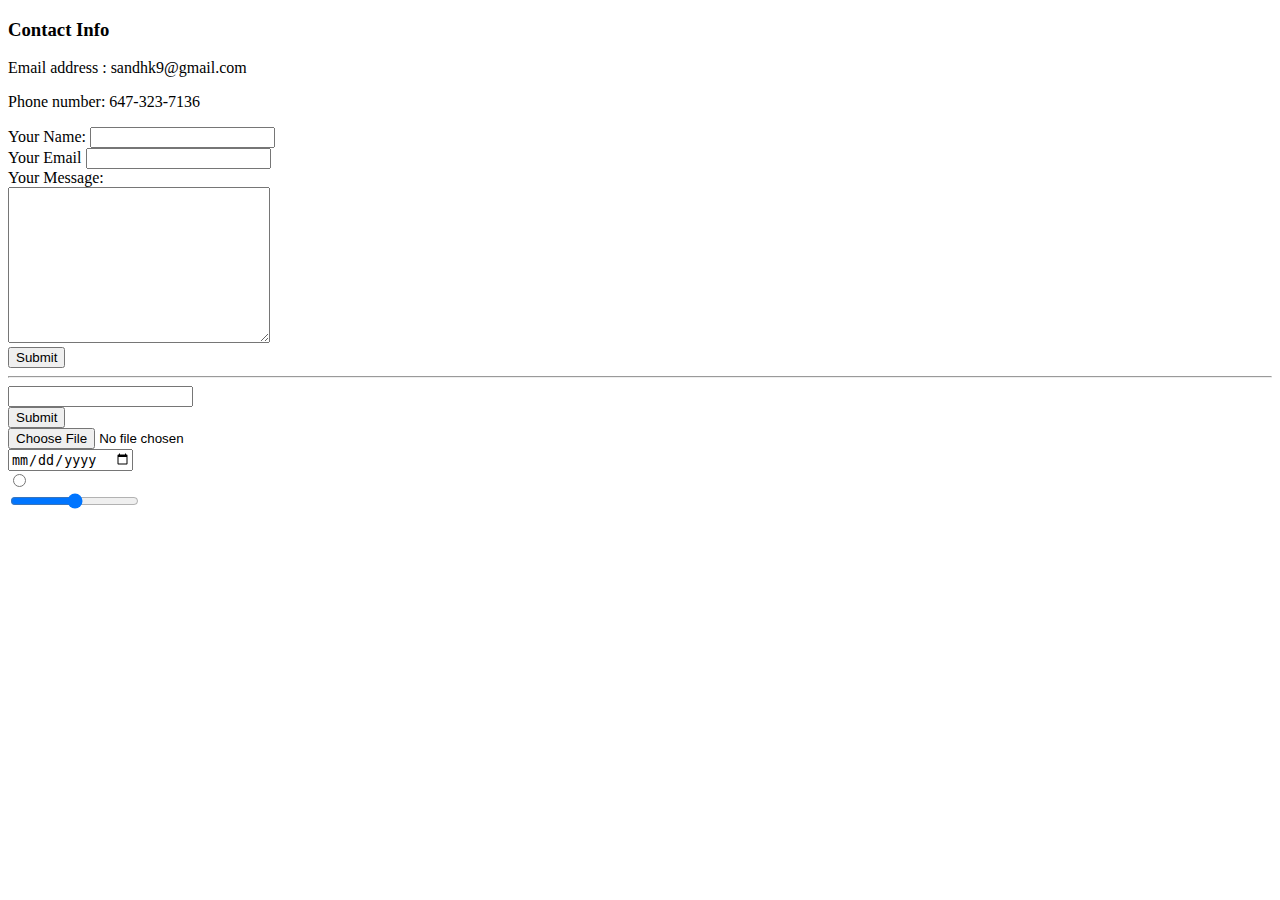
<file: Contactinfo.html>
<!DOCTYPE html>
<html lang="en" dir="ltr">
  <head>
    <meta charset="utf-8">
    <title>Contact me</title>
  </head>
  <body>
    <h3>Contact Info</h3>
    <p>Email address : sandhk9@gmail.com</p>
    <p>Phone number: 647-323-7136</p>


<!--https://developer.mozilla.org/en-US/docs/Web/HTML/Element/input-->
<form action="mailto:sandhk9@gmail.com" method="post" enctype="text/plain">
  <label>Your Name:</label>
  <input type="text" name="yourName" value="">   <br/>
<!--  <input type="color" name="" value=""> -->
  <label>Your Email</label>
  <input type="email" name="yourEmail" value=""> <br/>
  <label>Your Message:</label><br/>
  <textarea name="name" rows="10" cols="30"></textarea> <br/>
  <input type="submit" name="" value="Submit">
</form>
<hr/>
<!-- for practice -->
<form class="" action="index.html" method="post">
  <input type="text" name="" value=""> <br/>
  <input type="submit" name="" value="Submit"><br/>
  <input type="file" name="" value="File"><br/>
  <input type="date" name="" value="Date"><br/>
  <input type="radio" name="" value="Radio"><br/>
  <input type="range" name="" value="Range"><br/>
</form>


  </body>
</html>
</file>
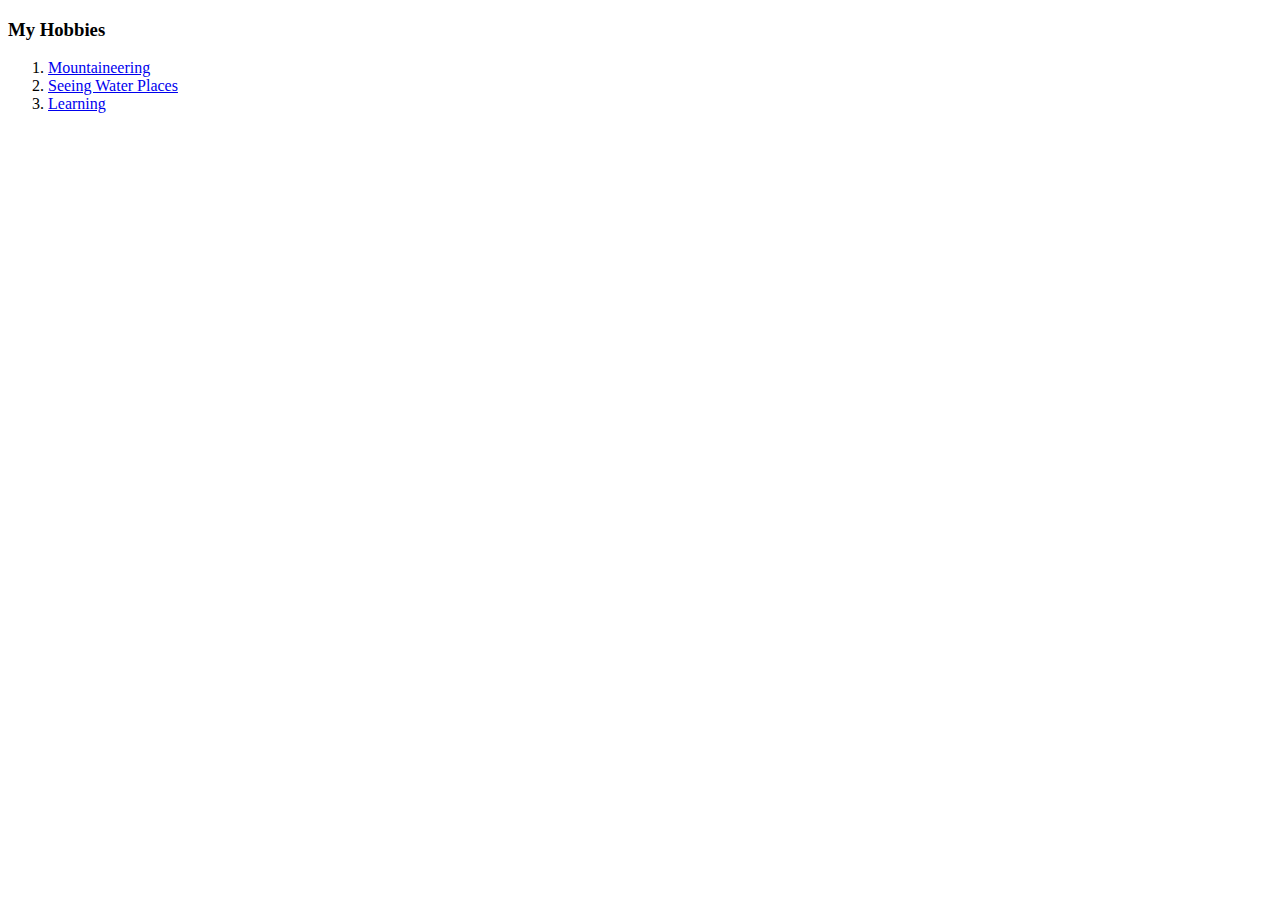
<file: hobbies.html>
<!DOCTYPE html>
<html lang="en" dir="ltr">
  <head>
    <meta charset="utf-8">
    <title>My Hobbies</title>
  </head>
  <body>
    <h3>My Hobbies</h3>
    <ol>
      <li><a href="https://www.explore-share.com/blog/what-is-mountaineering/" >Mountaineering</a></li>
      <li><a href="https://www.jasper.travel/"> Seeing Water Places</a></li>
      <li><a href="https://www.codecademy.com/learn/learn-how-to-code">Learning</a></li>
    </ol>
  </body>
</html>
</file>
